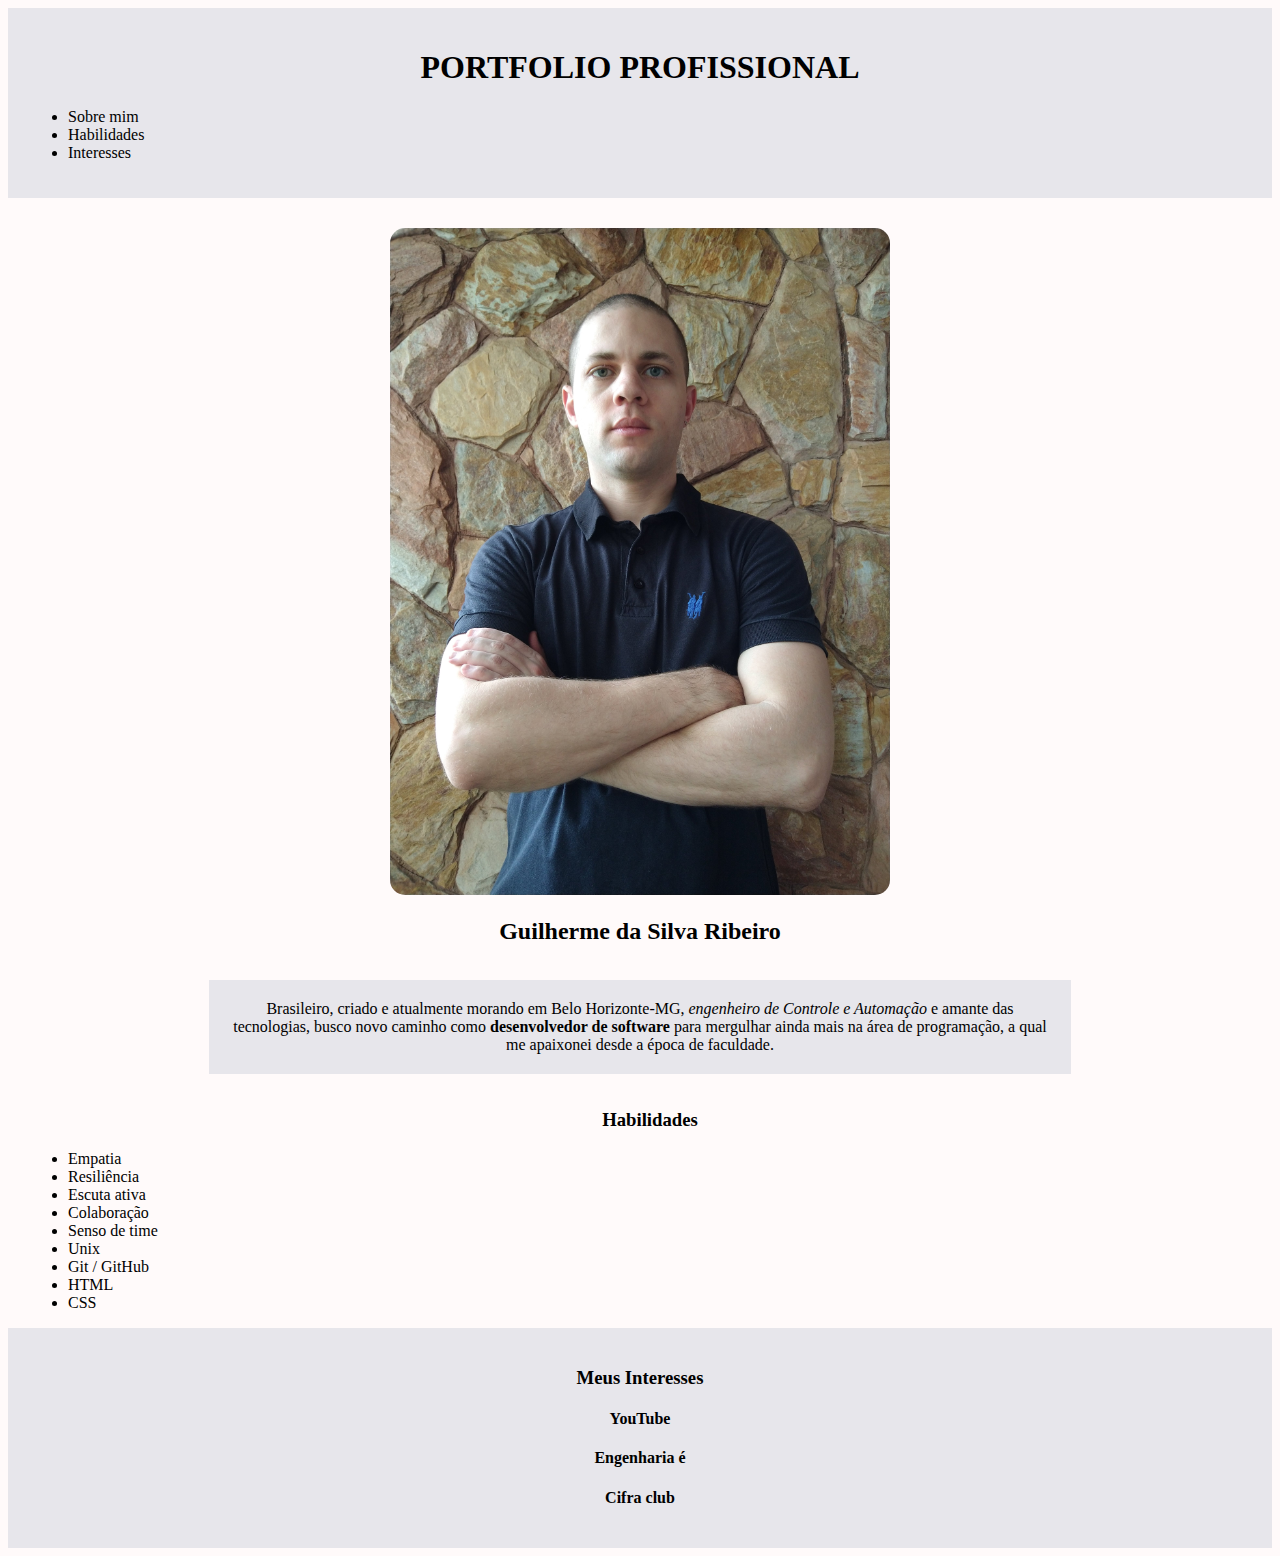
<file: index.html>
<!DOCTYPE html>
<html lang="pt-br">
<head>
  <meta charset="UTF-8">
  <title>Portfolio - Guilherme Ribeiro</title>
  <style>
    body {
      background-color: snow;
    }

    #menuContainer {
      background-color: rgb(231, 230, 235);
      padding: 20px;
    }

    h1, h2, h3 {
      text-align: center;
    }

    a {
      color: black;
      text-decoration: none;
    }
    
    #aboutMeContainer {
      padding-top: 30px;
      text-align: center;
    }

    #photo {
      border-radius: 15px;
      width: 500px;
    }

    #paragraphAboutMe {
      background-color: rgb(231, 230, 235);
      margin: 35px auto;
      padding: 20px;
      width: 65%;
    }
    
    #skillsContainer {
      padding-left: 20px;
    }
    
    #interestsContainer {
      background-color: rgb(231, 230, 235);
      padding: 20px;
      text-align: center;
    }
    
  </style>
</head>
<body>
  <div id="menuContainer">
    <h1>PORTFOLIO PROFISSIONAL</h1>
    <ul>
      <li><a href="#aboutMeContainer">Sobre mim</a></li>
      <li><a href="#skillsContainer">Habilidades</a></li>
      <li><a href="#interestsContainer">Interesses</a></li>
    </ul>
  </div>
  <div id="aboutMeContainer">
    <img id="photo" src="./IMG_20210106_122508335.jpg" alt="foto de Guilherme">
    <h2><a href="#photo">Guilherme da Silva Ribeiro</a></h2>
    <p id="paragraphAboutMe">Brasileiro, criado e atualmente morando em Belo Horizonte-MG, <em>engenheiro de Controle e Automação</em> e amante das tecnologias, busco novo caminho como <strong>desenvolvedor de software</strong> para mergulhar ainda mais na área de programação, a qual me apaixonei desde a época de faculdade.</p>
  </div>
  <div id="skillsContainer">
    <h3>Habilidades</h3>
    <ul id="skills">
      <li>Empatia</li>
      <li>Resiliência</li>
      <li>Escuta ativa</li>
      <li>Colaboração</li>
      <li>Senso de time</li>
      <li>Unix</li>
      <li>Git / GitHub</li>
      <li>HTML</li>
      <li>CSS</li>
    </ul>
  </div>
  <div id="interestsContainer">
    <h3>Meus Interesses</h3>
    <h4><a href="https://www.youtube.com/">YouTube</a></h4>
    <h4><a href="https://engenhariae.com.br/">Engenharia é</a></h4>
    <h4><a href="https://www.cifraclub.com.br/">Cifra club</a></h4>
  </div>
</body>
</html>
</file>
